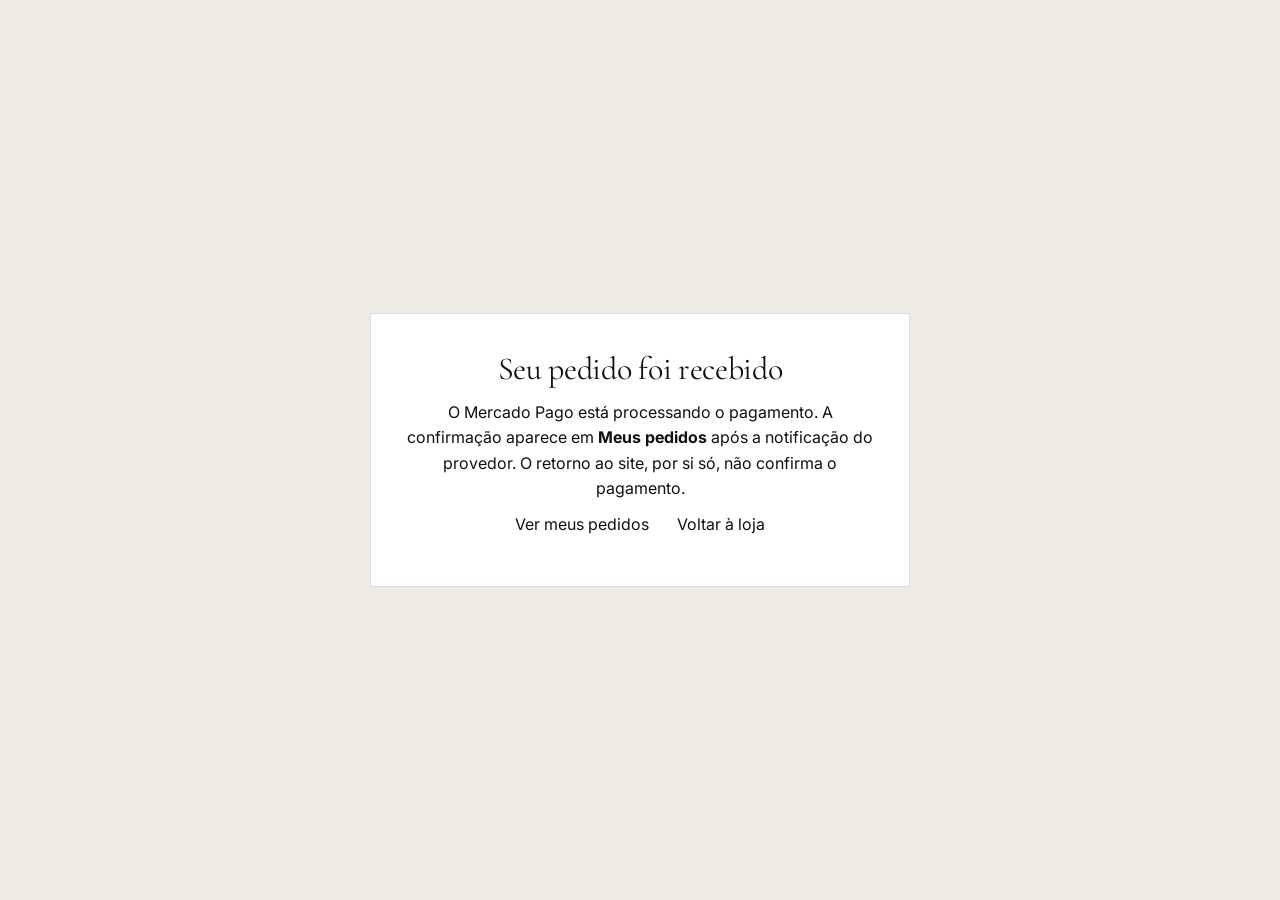
<file: public_html/pagamento.html>
<!doctype html>
<html lang="pt-BR">
<head>
  <meta charset="utf-8">
  <meta name="viewport" content="width=device-width, initial-scale=1">
  <meta name="robots" content="noindex">
  <title>Pagamento do pedido | Essenza</title>
  <link rel="stylesheet" href="/styles.css">
  <style>body{min-height:100vh;display:grid;place-items:center;padding:24px}.payment-return{max-width:540px;text-align:center;background:#fff;padding:40px 28px;border:1px solid #ddd}.payment-return h1{font-size:2rem;margin:0 0 16px}.payment-return p{line-height:1.6}.payment-return a{display:inline-block;margin:12px;color:inherit}</style>
</head>
<body>
  <main class="payment-return">
    <h1>Seu pedido foi recebido</h1>
    <p>O Mercado Pago está processando o pagamento. A confirmação aparece em <strong>Meus pedidos</strong> após a notificação do provedor. O retorno ao site, por si só, não confirma o pagamento.</p>
    <a href="/minha-conta.html#pedidos">Ver meus pedidos</a>
    <a href="/">Voltar à loja</a>
  </main>
</body>
</html>
</file>
<file: styles.css>
/* ============================================================
   ESSENZA — Design System Premium
   Moda Feminina & Perfumaria
   ============================================================ */

@import url('https://fonts.googleapis.com/css2?family=Cormorant+Garamond:ital,wght@0,300;0,400;0,500;0,600;1,300;1,400&family=Inter:wght@300;400;500;600;700;800&display=swap');

/* ── Tokens ── */
:root {
  color-scheme: light;

  /* Cores principais */
  --gold:        #C9973C;
  --gold-dark:   #9A6E22;
  --gold-light:  #F0D9A8;
  --gold-glow:   rgba(201, 151, 60, 0.18);

  /* Neutros — base harmonizada com o fundo do logo (#EDEBE4) */
  --ink:         #111111;
  --ink-soft:    #3A3530;
  --muted:       #7A7268;
  --paper:       #EDEBE4;   /* bate com o fundo do logo JPEG */
  --surface:     #F5F2EB;   /* levemente mais claro para cards */
  --soft:        #E4DDD2;
  --line:        #D5CABA;

  /* Acento */
  --wine:        #8B2E4A;
  --success:     #2E7D5A;

  /* Sombras */
  --shadow-sm:   0 2px 12px rgba(17, 11, 5, 0.08);
  --shadow-md:   0 8px 32px rgba(17, 11, 5, 0.12);
  --shadow-lg:   0 22px 70px rgba(17, 11, 5, 0.16);
  --shadow-gold: 0 4px 20px rgba(201, 151, 60, 0.28);

  /* Tipografia */
  --font-serif:  'Cormorant Garamond', Georgia, serif;
  --font-sans:   'Inter', ui-sans-serif, system-ui, -apple-system, sans-serif;

  font-family: var(--font-sans);
}

/* ── Reset ── */
*, *::before, *::after {
  box-sizing: border-box;
  margin: 0;
  padding: 0;
}

html {
  scroll-behavior: smooth;
  -webkit-font-smoothing: antialiased;
  -moz-osx-font-smoothing: grayscale;
}

body {
  color: var(--ink);
  background: var(--paper);
  overflow-x: hidden;
}

button, input, select, textarea {
  font: inherit;
}

a {
  color: inherit;
  text-decoration: none;
}

img {
  display: block;
  max-width: 100%;
}

/* ============================================================
   TIPOGRAFIA
   ============================================================ */

h1, h2, h3, h4 {
  font-family: var(--font-serif);
  font-weight: 400;
  line-height: 1;
}

h1 {
  font-size: clamp(3.8rem, 10vw, 8.5rem);
  line-height: 0.92;
  letter-spacing: -0.01em;
  margin-bottom: 24px;
}

h2 {
  font-size: clamp(2rem, 4.5vw, 4.2rem);
  line-height: 1;
  letter-spacing: -0.01em;
  margin-bottom: 0;
}

h3 {
  font-size: 1.1rem;
  font-family: var(--font-sans);
  font-weight: 600;
  margin-bottom: 10px;
}

p {
  line-height: 1.7;
}

.eyebrow {
  display: inline-flex;
  align-items: center;
  gap: 8px;
  margin-bottom: 18px;
  color: var(--gold-dark);
  font-family: var(--font-sans);
  font-size: 0.7rem;
  font-weight: 700;
  letter-spacing: 0.24em;
  text-transform: uppercase;
}

/* ============================================================
   BOTÕES E LINKS
   ============================================================ */

.btn,
.primary-button,
.secondary-button,
.primary-link,
.secondary-link,
.icon-button,
.cart-button {
  display: inline-flex;
  align-items: center;
  justify-content: center;
  gap: 8px;
  min-height: 46px;
  padding: 0 24px;
  border: 1px solid transparent;
  border-radius: 0;
  cursor: pointer;
  font-family: var(--font-sans);
  font-size: 0.75rem;
  font-weight: 700;
  letter-spacing: 0.12em;
  text-transform: uppercase;
  transition:
    background 0.22s ease,
    color 0.22s ease,
    border-color 0.22s ease,
    transform 0.15s ease,
    box-shadow 0.22s ease;
  white-space: nowrap;
}

.btn:active,
.primary-button:active,
.primary-link:active {
  transform: scale(0.98);
}

/* Primário — preto */
.primary-button,
.primary-link {
  background: var(--ink);
  color: #fff;
  border-color: var(--ink);
}

.primary-button:hover,
.primary-link:hover {
  background: var(--gold-dark);
  border-color: var(--gold-dark);
  box-shadow: var(--shadow-gold);
}

/* Secundário — outline dourado */
.secondary-button,
.secondary-link {
  background: transparent;
  color: var(--gold-dark);
  border-color: var(--gold);
}

.secondary-button:hover,
.secondary-link:hover {
  background: var(--gold);
  color: #fff;
  border-color: var(--gold);
}

/* Ícone */
.icon-button {
  width: 44px;
  min-height: 44px;
  padding: 0;
  background: transparent;
  color: var(--ink);
  border-color: var(--line);
  font-size: 0.65rem;
  font-weight: 800;
}

.icon-button:hover {
  background: var(--ink);
  color: #fff;
  border-color: var(--ink);
}

/* Carrinho */
.cart-button {
  background: transparent;
  color: var(--ink);
  border-color: var(--ink);
  padding: 0 18px;
}

.cart-button:hover {
  background: var(--ink);
  color: #fff;
}

.cart-button span#cartCount {
  display: inline-grid;
  place-items: center;
  min-width: 22px;
  height: 22px;
  margin-left: 6px;
  border-radius: 999px;
  background: var(--wine);
  color: #fff;
  font-size: 0.7rem;
  font-weight: 700;
  letter-spacing: 0;
  text-transform: none;
}

/* ============================================================
   HEADER
   ============================================================ */

.site-header {
  position: sticky;
  top: 0;
  z-index: 100;
  display: grid;
  grid-template-columns: auto 1fr auto;
  align-items: center;
  gap: clamp(16px, 3vw, 40px);
  min-height: 72px;
  padding: 0 clamp(20px, 4vw, 60px);
  /* fundo exatamente igual ao fundo do logo JPEG → sem caixinha */
  background: rgba(237, 235, 228, 0.97);
  backdrop-filter: blur(20px);
  -webkit-backdrop-filter: blur(20px);
  border-bottom: 1px solid rgba(213, 202, 186, 0.7);
}

/* Anúncio topo */
.promo-bar {
  display: flex;
  align-items: center;
  justify-content: center;
  gap: 12px;
  padding: 10px clamp(20px, 4vw, 60px);
  background: var(--ink);
  color: #F0EDE6;
  font-size: 0.72rem;
  font-weight: 600;
  letter-spacing: 0.1em;
  text-align: center;
}

.promo-bar strong {
  color: var(--gold-light);
}

.brand {
  display: inline-flex;
  align-items: center;
  justify-content: center;
  width: 54px;
  height: 54px;
}

.brand img {
  width: 100%;
  height: 100%;
  object-fit: contain;
  object-position: center;
  mix-blend-mode: multiply;
}

/* Nav desktop */
.desktop-nav {
  display: flex;
  justify-content: center;
  gap: clamp(20px, 2.5vw, 38px);
}

.desktop-nav > a,
.nav-item > a {
  position: relative;
  display: inline-flex;
  align-items: center;
  gap: 4px;
  padding-block: 10px;
  color: var(--ink-soft);
  font-size: 0.75rem;
  font-weight: 600;
  letter-spacing: 0.1em;
  text-transform: uppercase;
  transition: color 0.2s ease;
}

.desktop-nav > a::after,
.nav-item > a::after {
  position: absolute;
  bottom: 4px;
  left: 0;
  right: 0;
  height: 1px;
  background: var(--gold);
  content: '';
  transform: scaleX(0);
  transform-origin: center;
  transition: transform 0.22s ease;
}

.desktop-nav > a:hover,
.nav-item > a:hover,
.nav-item:hover > a {
  color: var(--gold-dark);
}

.desktop-nav > a:hover::after,
.nav-item:hover > a::after {
  transform: scaleX(1);
}

/* Dropdown */
.nav-item {
  position: relative;
}

.dropdown {
  position: absolute;
  top: calc(100% + 8px);
  left: 50%;
  transform: translateX(-50%);
  min-width: 180px;
  padding: 8px 0;
  background: var(--surface);
  border: 1px solid var(--line);
  box-shadow: var(--shadow-md);
  opacity: 0;
  visibility: hidden;
  transition: opacity 0.2s ease, visibility 0.2s ease, transform 0.2s ease;
  transform: translateX(-50%) translateY(8px);
  z-index: 200;
}

.nav-item:hover .dropdown {
  opacity: 1;
  visibility: visible;
  transform: translateX(-50%) translateY(0);
}

.dropdown a {
  display: block;
  padding: 10px 20px;
  color: var(--ink-soft);
  font-size: 0.78rem;
  font-weight: 500;
  transition: background 0.15s ease, color 0.15s ease;
}

.dropdown a:hover {
  background: var(--soft);
  color: var(--gold-dark);
}

.nav-chevron {
  display: inline-block;
  font-style: normal;
  font-size: 0.6rem;
  transition: transform 0.2s ease;
  color: var(--muted);
}

.nav-item:hover .nav-chevron {
  transform: rotate(180deg);
}

.header-actions {
  display: flex;
  align-items: center;
  gap: 10px;
}

/* ============================================================
   HERO
   ============================================================ */

.hero {
  position: relative;
  display: grid;
  grid-template-columns: minmax(300px, 52vw) minmax(300px, 1fr);
  min-height: calc(100vh - 74px);
  border-bottom: 1px solid var(--line);
  overflow: hidden;
}

.hero-media {
  position: relative;
  overflow: hidden;
  min-height: 640px;
  background: var(--soft);
}

.hero-media img {
  width: 100%;
  height: 100%;
  object-fit: cover;
  object-position: center top;
  transform: scale(1.04);
  transition: transform 8s ease;
}

.hero-media:hover img {
  transform: scale(1.0);
}

.hero-media::after {
  position: absolute;
  inset: 0;
  background:
    linear-gradient(90deg, rgba(17, 11, 5, 0.18), transparent 50%),
    linear-gradient(0deg, rgba(17, 11, 5, 0.12), transparent 40%);
  content: '';
}

.hero-copy {
  display: flex;
  flex-direction: column;
  justify-content: center;
  padding: clamp(48px, 7vw, 100px) clamp(40px, 6vw, 88px);
  background: linear-gradient(160deg, var(--surface) 0%, var(--paper) 100%);
  animation: fadeSlideIn 0.8s ease both;
}

@keyframes fadeSlideIn {
  from { opacity: 0; transform: translateY(24px); }
  to   { opacity: 1; transform: translateY(0); }
}

.hero-copy .eyebrow {
  animation: fadeSlideIn 0.6s 0.1s ease both;
}

.hero-symbol {
  width: clamp(64px, 8vw, 104px);
  height: auto;
  margin: 0 0 22px;
  object-fit: contain;
  mix-blend-mode: multiply;
  animation: fadeSlideIn 0.6s 0.16s ease both;
}

.hero-copy h1 {
  animation: fadeSlideIn 0.6s 0.2s ease both;
}

.hero-copy p {
  animation: fadeSlideIn 0.6s 0.3s ease both;
}

.hero-copy .hero-actions {
  animation: fadeSlideIn 0.6s 0.4s ease both;
}

.hero-copy p:not(.eyebrow) {
  max-width: 520px;
  color: var(--muted);
  font-size: clamp(1rem, 1.6vw, 1.18rem);
  line-height: 1.7;
  margin-bottom: 0;
}

.hero-actions {
  display: flex;
  align-items: center;
  flex-wrap: wrap;
  gap: 12px;
  margin-top: 32px;
}

/* ============================================================
   BARRA DE SERVIÇOS
   ============================================================ */

.service-strip {
  display: grid;
  grid-template-columns: repeat(5, 1fr);
  background: var(--ink);
  border-bottom: 1px solid rgba(255,255,255,0.08);
}

.service-strip-item {
  display: flex;
  flex-direction: column;
  align-items: center;
  justify-content: center;
  gap: 6px;
  padding: 20px clamp(12px, 2vw, 28px);
  border-right: 1px solid rgba(255,255,255,0.1);
  color: var(--paper);
  text-align: center;
  transition: background 0.2s ease;
}

.service-strip-item:last-child {
  border-right: none;
}

.service-strip-item:hover {
  background: rgba(201, 151, 60, 0.12);
}

.service-strip-item svg,
.service-strip-item .strip-icon {
  font-size: 1.3rem;
  color: var(--gold-light);
  margin-bottom: 2px;
}

.service-strip-item span {
  font-size: 0.7rem;
  font-weight: 600;
  letter-spacing: 0.08em;
  text-transform: uppercase;
  opacity: 0.9;
}

.service-strip-item strong {
  color: var(--gold-light);
  font-size: 0.68rem;
}

/* ============================================================
   EDITORIAL / MANIFESTO
   ============================================================ */

.editorial-intro {
  display: grid;
  grid-template-columns: minmax(280px, 0.95fr) minmax(280px, 0.75fr);
  gap: clamp(32px, 7vw, 110px);
  align-items: end;
  padding: clamp(80px, 10vw, 140px) clamp(20px, 5vw, 76px);
  background: var(--surface);
  border-bottom: 1px solid var(--line);
}

.editorial-intro p:not(.eyebrow) {
  color: var(--muted);
  font-size: 1.05rem;
  line-height: 1.8;
  max-width: 440px;
}

/* ============================================================
   CATEGORIAS — CARDS COM IMAGEM
   ============================================================ */

.category-showcase {
  display: grid;
  grid-template-columns: repeat(5, 1fr);
  background: var(--surface);
  border-bottom: 1px solid var(--line);
}

.category-card {
  position: relative;
  display: flex;
  flex-direction: column;
  justify-content: flex-end;
  min-height: 320px;
  overflow: hidden;
  border-right: 1px solid var(--line);
  cursor: pointer;
  text-decoration: none;
  color: #fff;
}

.category-card:last-child {
  border-right: none;
}

.category-card-bg {
  position: absolute;
  inset: 0;
  background-size: cover;
  background-position: center;
  transition: transform 0.5s ease;
}

.category-card:hover .category-card-bg {
  transform: scale(1.06);
}

.category-card::after {
  position: absolute;
  inset: 0;
  background: linear-gradient(0deg, rgba(17, 11, 5, 0.72) 0%, rgba(17, 11, 5, 0.1) 55%, transparent 100%);
  content: '';
  transition: background 0.3s ease;
}

.category-card:hover::after {
  background: linear-gradient(0deg, rgba(17, 11, 5, 0.82) 0%, rgba(17, 11, 5, 0.25) 55%, rgba(17, 11, 5, 0.05) 100%);
}

.category-card-content {
  position: relative;
  z-index: 2;
  padding: 24px 22px;
  transform: translateY(4px);
  transition: transform 0.3s ease;
}

.category-card:hover .category-card-content {
  transform: translateY(0);
}

.category-card-num {
  display: block;
  margin-bottom: 6px;
  color: var(--gold-light);
  font-family: var(--font-sans);
  font-size: 0.65rem;
  font-weight: 700;
  letter-spacing: 0.2em;
  text-transform: uppercase;
  opacity: 0.9;
}

.category-card strong {
  display: block;
  font-family: var(--font-serif);
  font-size: clamp(1.4rem, 2.2vw, 2rem);
  font-weight: 400;
  line-height: 1.1;
}

.category-card small {
  display: block;
  margin-top: 6px;
  color: rgba(255,255,255,0.7);
  font-size: 0.72rem;
  font-weight: 400;
  opacity: 0;
  transform: translateY(6px);
  transition: opacity 0.3s ease 0.05s, transform 0.3s ease 0.05s;
}

.category-card:hover small {
  opacity: 1;
  transform: translateY(0);
}

/* ============================================================
   BARRA DE FRETE GRÁTIS
   ============================================================ */

.freeship-bar {
  padding: 14px clamp(20px, 5vw, 76px);
  background: var(--soft);
  border-bottom: 1px solid var(--line);
  display: flex;
  align-items: center;
  justify-content: center;
  gap: 14px;
  flex-wrap: wrap;
}

.freeship-progress-wrap {
  display: flex;
  align-items: center;
  gap: 12px;
  flex: 1;
  max-width: 480px;
}

.freeship-bar p {
  font-size: 0.8rem;
  font-weight: 600;
  color: var(--ink-soft);
  margin: 0;
}

.freeship-bar p strong {
  color: var(--success);
}

.freeship-track {
  flex: 1;
  height: 3px;
  background: var(--line);
  border-radius: 99px;
  overflow: hidden;
}

.freeship-fill {
  height: 100%;
  background: linear-gradient(90deg, var(--gold), var(--success));
  border-radius: 99px;
  transition: width 0.5s ease;
  width: 0%;
}

/* ============================================================
   SEÇÃO: CATÁLOGO / FILTROS
   ============================================================ */

.section-heading {
  display: grid;
  grid-template-columns: minmax(260px, 1fr) auto;
  gap: 24px;
  align-items: end;
  padding: clamp(60px, 7vw, 96px) clamp(20px, 5vw, 76px) 0;
  border-top: 1px solid var(--line);
}

.filter-pills {
  display: flex;
  flex-wrap: wrap;
  gap: 8px;
  padding: 24px clamp(20px, 5vw, 76px) 0;
}

.filter-pill {
  padding: 8px 18px;
  background: transparent;
  border: 1px solid var(--line);
  color: var(--muted);
  font-family: var(--font-sans);
  font-size: 0.74rem;
  font-weight: 600;
  letter-spacing: 0.08em;
  cursor: pointer;
  transition: background 0.2s ease, color 0.2s ease, border-color 0.2s ease;
  text-transform: uppercase;
}

.filter-pill:hover {
  border-color: var(--gold);
  color: var(--gold-dark);
}

.filter-pill.active {
  background: var(--ink);
  border-color: var(--ink);
  color: #fff;
}

.search-wrap {
  display: flex;
  align-items: center;
  gap: 8px;
}

.toolbar {
  display: flex;
  align-items: center;
  gap: 10px;
  padding: 18px clamp(20px, 5vw, 76px) 0;
}

.toolbar label {
  display: grid;
  gap: 6px;
  color: var(--muted);
  font-size: 0.72rem;
  font-weight: 700;
  letter-spacing: 0.12em;
  text-transform: uppercase;
}

/* ============================================================
   GRID DE PRODUTOS
   ============================================================ */

.product-grid {
  display: grid;
  grid-template-columns: repeat(4, minmax(0, 1fr));
  gap: 1px;
  padding: 24px clamp(20px, 5vw, 76px) clamp(80px, 10vw, 140px);
  background: var(--line);
}

/* Wrapper para gap visual */
.product-grid-inner {
  display: grid;
  grid-template-columns: repeat(4, minmax(0, 1fr));
  gap: 1px;
}

.product-card {
  position: relative;
  display: grid;
  grid-template-rows: auto 1fr;
  overflow: hidden;
  background: var(--surface);
  transition: box-shadow 0.3s ease, transform 0.3s ease;
}

.product-card:hover {
  transform: translateY(-3px);
  box-shadow: var(--shadow-md);
  z-index: 2;
}

.product-badge {
  position: absolute;
  top: 14px;
  left: 14px;
  z-index: 3;
  padding: 4px 10px;
  font-family: var(--font-sans);
  font-size: 0.62rem;
  font-weight: 700;
  letter-spacing: 0.12em;
  text-transform: uppercase;
  color: #fff;
}

.product-badge--new    { background: var(--wine); }
.product-badge--hot    { background: var(--gold-dark); }
.product-badge--low    { background: var(--ink); }
.product-badge--free   { background: var(--success); }

.product-image {
  position: relative;
  aspect-ratio: 4 / 5.25;
  overflow: hidden;
  background: linear-gradient(135deg, rgba(201,151,60,0.1), rgba(139,46,74,0.1)), var(--soft);
  background-size: cover;
  background-position: center;
}

.product-image-overlay {
  position: absolute;
  inset: 0;
  background: rgba(17, 11, 5, 0.04);
  transition: background 0.3s ease;
}

.product-card:hover .product-image-overlay {
  background: rgba(17, 11, 5, 0.1);
}

.product-info {
  display: grid;
  gap: 10px;
  padding: 18px 18px 20px;
}

.product-category {
  color: var(--gold-dark);
  font-size: 0.66rem;
  font-weight: 700;
  letter-spacing: 0.16em;
  text-transform: uppercase;
}

.product-info h3 {
  font-family: var(--font-sans);
  font-size: 0.94rem;
  font-weight: 600;
  color: var(--ink);
  margin-bottom: 0;
}

.product-info p {
  color: var(--muted);
  font-size: 0.88rem;
  line-height: 1.55;
  margin: 0;
  min-height: 44px;
}

.product-meta {
  display: flex;
  align-items: center;
  justify-content: space-between;
  gap: 10px;
}

.product-meta strong {
  font-family: var(--font-sans);
  font-size: 1.05rem;
  font-weight: 700;
  color: var(--ink);
}

.product-meta small {
  color: var(--muted);
  font-size: 0.76rem;
}

.product-meta small.low-stock {
  color: var(--wine);
  font-weight: 600;
}

.product-card .primary-button {
  width: 100%;
  margin-top: 4px;
  border-radius: 0;
}

.product-card .primary-button:disabled {
  background: var(--soft);
  color: var(--muted);
  border-color: var(--line);
  cursor: not-allowed;
  box-shadow: none;
  transform: none;
}

/* ============================================================
   SEÇÃO: DEPOIMENTOS
   ============================================================ */

.testimonials-section {
  padding: clamp(70px, 9vw, 120px) clamp(20px, 5vw, 76px);
  background: var(--ink);
  border-top: 1px solid rgba(255,255,255,0.06);
}

.testimonials-section .eyebrow {
  color: var(--gold-light);
  justify-content: center;
}

.testimonials-section h2 {
  color: var(--paper);
  text-align: center;
  margin-bottom: 60px;
}

.testimonials-grid {
  display: grid;
  grid-template-columns: repeat(3, 1fr);
  gap: 24px;
  max-width: 960px;
  margin: 0 auto;
}

.testimonial-card {
  padding: 32px;
  background: rgba(255,255,255,0.04);
  border: 1px solid rgba(255,255,255,0.1);
  transition: background 0.2s ease;
}

.testimonial-card:hover {
  background: rgba(255,255,255,0.07);
}

.testimonial-stars {
  display: flex;
  gap: 3px;
  margin-bottom: 16px;
  color: var(--gold);
  font-size: 0.9rem;
}

.testimonial-card blockquote {
  color: rgba(247, 244, 238, 0.85);
  font-family: var(--font-serif);
  font-size: 1.05rem;
  font-style: italic;
  line-height: 1.7;
  margin-bottom: 20px;
}

.testimonial-author {
  display: flex;
  align-items: center;
  gap: 12px;
}

.testimonial-avatar {
  width: 40px;
  height: 40px;
  border-radius: 50%;
  background: linear-gradient(135deg, var(--gold-dark), var(--wine));
  display: flex;
  align-items: center;
  justify-content: center;
  color: #fff;
  font-size: 0.8rem;
  font-weight: 700;
  flex-shrink: 0;
}

.testimonial-author-info strong {
  display: block;
  color: var(--paper);
  font-size: 0.84rem;
  font-weight: 600;
  margin-bottom: 1px;
}

.testimonial-author-info span {
  color: var(--muted);
  font-size: 0.74rem;
}

/* ============================================================
   SEÇÃO: FRETE
   ============================================================ */

.shipping-band {
  display: grid;
  grid-template-columns: minmax(280px, 1fr) minmax(280px, 460px);
  gap: clamp(32px, 6vw, 88px);
  align-items: center;
  padding: clamp(64px, 9vw, 120px) clamp(20px, 5vw, 76px);
  border-top: 1px solid var(--line);
  background: linear-gradient(120deg, var(--soft) 0%, var(--surface) 100%);
}

.shipping-band .eyebrow { color: var(--gold-dark); }
.shipping-band h2 { color: var(--ink); margin-bottom: 16px; }

.shipping-band > div > p {
  color: var(--muted);
  line-height: 1.7;
  max-width: 480px;
}

.shipping-form {
  display: grid;
  gap: 14px;
  padding: 30px;
  background: var(--surface);
  border: 1px solid var(--line);
  box-shadow: var(--shadow-sm);
}

.shipping-form label,
.checkout-form label,
.admin-login label,
.product-form label {
  display: grid;
  gap: 7px;
  color: var(--muted);
  font-size: 0.72rem;
  font-weight: 700;
  letter-spacing: 0.12em;
  text-transform: uppercase;
}

input,
select,
textarea {
  width: 100%;
  padding: 12px 14px;
  background: rgba(253, 251, 247, 0.9);
  border: 1px solid var(--line);
  border-radius: 0;
  color: var(--ink);
  font-family: var(--font-sans);
  font-size: 0.9rem;
  outline: none;
  transition: border-color 0.2s ease, box-shadow 0.2s ease;
}

input:focus,
select:focus,
textarea:focus {
  border-color: var(--gold);
  box-shadow: 0 0 0 3px rgba(201, 151, 60, 0.14);
}

input::placeholder {
  color: var(--muted);
  opacity: 0.7;
}

output,
.microcopy {
  color: var(--muted);
  font-size: 0.86rem;
  line-height: 1.5;
}

/* ============================================================
   SEÇÃO: POLÍTICAS / BENEFÍCIOS
   ============================================================ */

.info-sections {
  display: grid;
  grid-template-columns: repeat(4, 1fr);
  gap: 1px;
  background: var(--line);
  border-top: 1px solid var(--line);
}

.info-sections article {
  display: flex;
  flex-direction: column;
  gap: 14px;
  padding: 40px 32px;
  background: var(--paper);
  transition: background 0.2s ease;
}

.info-sections article:hover {
  background: var(--surface);
}

.info-icon {
  font-size: 1.8rem;
  line-height: 1;
  display: block;
  margin-bottom: 4px;
}

.info-sections article span.info-label {
  color: var(--gold-dark);
  font-size: 0.68rem;
  font-weight: 700;
  letter-spacing: 0.18em;
  text-transform: uppercase;
}

.info-sections article h3 {
  font-family: var(--font-serif);
  font-size: 1.5rem;
  font-weight: 400;
  color: var(--ink);
  margin-bottom: 0;
  line-height: 1.1;
}

.info-sections article p {
  color: var(--muted);
  font-size: 0.88rem;
  line-height: 1.65;
  margin: 0;
}

/* ============================================================
   SEÇÃO: CONTATO / WHATSAPP
   ============================================================ */

.contact-section {
  display: grid;
  grid-template-columns: minmax(280px, 1fr) auto;
  gap: clamp(32px, 6vw, 88px);
  align-items: center;
  padding: clamp(64px, 9vw, 120px) clamp(20px, 5vw, 76px);
  border-top: 1px solid var(--line);
  background: var(--surface);
}

.contact-section .eyebrow { color: var(--gold-dark); }

.contact-section h2 {
  color: var(--ink);
  margin-bottom: 16px;
}

.contact-section > div > p {
  color: var(--muted);
  line-height: 1.7;
  max-width: 480px;
}

.whatsapp-btn {
  display: inline-flex;
  align-items: center;
  gap: 10px;
  padding: 16px 32px;
  background: #25D366;
  color: #fff;
  border: none;
  font-family: var(--font-sans);
  font-size: 0.8rem;
  font-weight: 700;
  letter-spacing: 0.1em;
  text-transform: uppercase;
  cursor: pointer;
  transition: background 0.22s ease, transform 0.15s ease, box-shadow 0.22s ease;
  white-space: nowrap;
}

.whatsapp-btn:hover {
  background: #1EBB5A;
  transform: translateY(-2px);
  box-shadow: 0 8px 24px rgba(37, 211, 102, 0.3);
}

/* Botão flutuante WhatsApp */
.whatsapp-float {
  position: fixed;
  bottom: 28px;
  right: 28px;
  z-index: 90;
  width: 56px;
  height: 56px;
  border-radius: 50%;
  background: #25D366;
  color: #fff;
  display: flex;
  align-items: center;
  justify-content: center;
  font-size: 1.5rem;
  box-shadow: 0 4px 20px rgba(37, 211, 102, 0.4);
  transition: transform 0.2s ease, box-shadow 0.2s ease;
  cursor: pointer;
  text-decoration: none;
  border: none;
}

.whatsapp-float:hover {
  transform: scale(1.1);
  box-shadow: 0 8px 32px rgba(37, 211, 102, 0.5);
}

/* ============================================================
   FOOTER
   ============================================================ */

.site-footer {
  background: var(--ink);
  color: var(--paper);
  padding: clamp(60px, 8vw, 100px) clamp(20px, 5vw, 76px) 0;
  border-top: 1px solid rgba(255,255,255,0.06);
}

.footer-grid {
  display: grid;
  grid-template-columns: 1.4fr 1fr 1fr 1fr;
  gap: clamp(32px, 5vw, 64px);
  padding-bottom: clamp(48px, 6vw, 80px);
  border-bottom: 1px solid rgba(255,255,255,0.1);
}

.footer-brand img {
  width: 170px;
  height: auto;
  object-fit: contain;
  object-position: center;
  filter: brightness(0) invert(1);
  margin-bottom: 20px;
}

.footer-brand p {
  color: rgba(247, 244, 238, 0.6);
  font-size: 0.88rem;
  line-height: 1.75;
  max-width: 280px;
}

.footer-social {
  display: flex;
  gap: 10px;
  margin-top: 20px;
}

.footer-social a {
  display: flex;
  align-items: center;
  justify-content: center;
  width: 36px;
  height: 36px;
  background: rgba(255,255,255,0.07);
  color: rgba(247, 244, 238, 0.8);
  font-size: 0.78rem;
  font-weight: 700;
  transition: background 0.2s ease, color 0.2s ease;
}

.footer-social a:hover {
  background: var(--gold);
  color: #fff;
}

.footer-col h4 {
  font-family: var(--font-sans);
  font-size: 0.7rem;
  font-weight: 700;
  letter-spacing: 0.18em;
  text-transform: uppercase;
  color: var(--gold-light);
  margin-bottom: 20px;
}

.footer-col ul {
  list-style: none;
  display: grid;
  gap: 10px;
}

.footer-col ul li a {
  color: rgba(247, 244, 238, 0.65);
  font-size: 0.88rem;
  transition: color 0.2s ease;
}

.footer-col ul li a:hover {
  color: var(--gold-light);
}

.footer-bottom {
  display: flex;
  align-items: center;
  justify-content: space-between;
  gap: 16px;
  flex-wrap: wrap;
  padding: 24px 0;
}

.footer-bottom p {
  color: rgba(247, 244, 238, 0.4);
  font-size: 0.78rem;
  margin: 0;
}

.footer-bottom a {
  color: rgba(247, 244, 238, 0.5);
  font-size: 0.78rem;
  transition: color 0.2s ease;
}

.footer-bottom a:hover {
  color: var(--gold-light);
}

.footer-legal {
  display: flex;
  gap: 20px;
}

/* ============================================================
   DRAWER (CARRINHO / ADMIN)
   ============================================================ */

.drawer {
  position: fixed;
  inset: 0;
  z-index: 200;
  display: none;
  justify-content: flex-end;
  background: rgba(17, 11, 5, 0.5);
  backdrop-filter: blur(4px);
}

.drawer[aria-hidden="false"] {
  display: flex;
  animation: drawerFadeIn 0.2s ease;
}

@keyframes drawerFadeIn {
  from { opacity: 0; }
  to   { opacity: 1; }
}

.drawer-panel {
  width: min(100%, 520px);
  height: 100%;
  overflow-y: auto;
  padding: 0;
  background: var(--surface);
  box-shadow: var(--shadow-lg);
  animation: drawerSlideIn 0.3s cubic-bezier(0.4, 0, 0.2, 1);
}

@keyframes drawerSlideIn {
  from { transform: translateX(40px); opacity: 0; }
  to   { transform: translateX(0); opacity: 1; }
}

.admin-panel {
  width: min(100%, 760px);
}

.drawer-header {
  display: flex;
  align-items: center;
  justify-content: space-between;
  gap: 14px;
  padding: 24px 28px;
  border-bottom: 1px solid var(--line);
  position: sticky;
  top: 0;
  background: var(--surface);
  z-index: 2;
}

.drawer-header h2 {
  font-size: 1.8rem;
  margin: 0;
}

.drawer-body {
  padding: 24px 28px;
}

.cart-items,
.admin-list {
  display: grid;
  gap: 10px;
}

.cart-line,
.admin-row {
  display: grid;
  grid-template-columns: 1fr auto;
  gap: 12px;
  padding: 16px;
  border: 1px solid var(--line);
  background: var(--paper);
  transition: background 0.15s ease;
}

.cart-line:hover,
.admin-row:hover {
  background: var(--soft);
}

.cart-line h4,
.admin-row h4 {
  margin: 0 0 4px;
  font-size: 0.92rem;
  font-family: var(--font-sans);
  font-weight: 600;
}

.cart-line span,
.admin-row span {
  color: var(--muted);
  font-size: 0.82rem;
}

.line-actions,
.admin-actions {
  display: flex;
  align-items: center;
  gap: 8px;
}

.line-actions button,
.admin-actions button {
  min-width: 32px;
  min-height: 32px;
  border: 1px solid var(--line);
  border-radius: 0;
  background: var(--surface);
  cursor: pointer;
  font-family: var(--font-sans);
  font-size: 0.85rem;
  font-weight: 600;
  transition: background 0.15s ease, border-color 0.15s ease;
}

.line-actions button:hover,
.admin-actions button:hover {
  background: var(--ink);
  border-color: var(--ink);
  color: #fff;
}

.checkout-form,
.admin-login,
.product-form,
.admin-content {
  display: grid;
  gap: 14px;
}

.admin-content[hidden],
.admin-login[hidden] {
  display: none;
}

.cart-section-title {
  font-family: var(--font-sans);
  font-size: 0.7rem;
  font-weight: 700;
  letter-spacing: 0.14em;
  text-transform: uppercase;
  color: var(--muted);
  margin: 20px 0 10px;
}

.totals {
  display: grid;
  gap: 8px;
  padding: 16px;
  background: var(--soft);
  border: 1px solid var(--line);
  margin-top: 4px;
}

.totals div {
  display: flex;
  justify-content: space-between;
  gap: 14px;
  font-size: 0.88rem;
}

.totals div span { color: var(--muted); }

.grand-total {
  padding-top: 10px;
  border-top: 1px solid var(--line);
  font-size: 1.1rem !important;
  font-weight: 600;
}

.empty-state {
  grid-column: 1 / -1;
  padding: 48px 28px;
  border: 1px dashed var(--line);
  color: var(--muted);
  text-align: center;
  font-size: 0.9rem;
}

/* ============================================================
   TOAST
   ============================================================ */

.toast-container {
  position: fixed;
  bottom: 100px;
  right: 28px;
  z-index: 300;
  display: flex;
  flex-direction: column;
  gap: 10px;
  pointer-events: none;
}

.toast {
  display: flex;
  align-items: center;
  gap: 12px;
  padding: 14px 20px;
  background: var(--ink);
  color: var(--paper);
  box-shadow: var(--shadow-lg);
  font-size: 0.84rem;
  font-weight: 500;
  animation: toastIn 0.35s cubic-bezier(0.4, 0, 0.2, 1);
  max-width: 320px;
}

.toast.removing {
  animation: toastOut 0.3s cubic-bezier(0.4, 0, 0.2, 1) forwards;
}

.toast-icon {
  font-size: 1rem;
  flex-shrink: 0;
}

@keyframes toastIn {
  from { opacity: 0; transform: translateX(20px); }
  to   { opacity: 1; transform: translateX(0); }
}

@keyframes toastOut {
  from { opacity: 1; transform: translateX(0); }
  to   { opacity: 0; transform: translateX(20px); }
}

/* ============================================================
   SCROLL TO TOP
   ============================================================ */

.scroll-top {
  position: fixed;
  bottom: 28px;
  left: 28px;
  z-index: 90;
  width: 44px;
  height: 44px;
  background: var(--ink);
  color: #fff;
  border: none;
  cursor: pointer;
  display: flex;
  align-items: center;
  justify-content: center;
  font-size: 1.1rem;
  opacity: 0;
  transform: translateY(10px);
  transition: opacity 0.3s ease, transform 0.3s ease;
  pointer-events: none;
}

.scroll-top.visible {
  opacity: 1;
  transform: translateY(0);
  pointer-events: auto;
}

.scroll-top:hover {
  background: var(--gold-dark);
}

/* ============================================================
   ANIMAÇÕES DE ENTRADA (IntersectionObserver)
   ============================================================ */

.reveal {
  opacity: 0;
  transform: translateY(28px);
  transition: opacity 0.6s ease, transform 0.6s ease;
}

.reveal.visible {
  opacity: 1;
  transform: translateY(0);
}

.reveal-delay-1 { transition-delay: 0.1s; }
.reveal-delay-2 { transition-delay: 0.2s; }
.reveal-delay-3 { transition-delay: 0.3s; }

/* ============================================================
   RESPONSIVIDADE
   ============================================================ */

@media (max-width: 1200px) {
  .product-grid {
    grid-template-columns: repeat(3, minmax(0, 1fr));
  }
  .footer-grid {
    grid-template-columns: 1fr 1fr;
    gap: 40px;
  }
}

@media (max-width: 1024px) {
  .category-showcase {
    grid-template-columns: repeat(3, 1fr);
  }
  .info-sections {
    grid-template-columns: repeat(2, 1fr);
  }
  .testimonials-grid {
    grid-template-columns: 1fr 1fr;
    gap: 16px;
  }
}

@media (max-width: 840px) {
  .site-header {
    grid-template-columns: 1fr auto;
    gap: 12px;
  }

  .desktop-nav {
    display: none;
  }

  .hero,
  .editorial-intro,
  .shipping-band,
  .contact-section {
    grid-template-columns: 1fr;
  }

  .hero {
    min-height: auto;
  }

  .hero-media {
    min-height: 420px;
    order: 2;
  }

  .hero-copy {
    order: 1;
    padding: 48px 28px;
  }

  .section-heading {
    grid-template-columns: 1fr;
  }

  .product-grid {
    grid-template-columns: repeat(2, minmax(0, 1fr));
  }

  .category-showcase {
    grid-template-columns: repeat(2, 1fr);
  }

  .service-strip {
    grid-template-columns: 1fr 1fr;
  }

  .service-strip-item:nth-child(2),
  .service-strip-item:nth-child(4) {
    border-right: none;
  }

  .testimonials-grid {
    grid-template-columns: 1fr;
    max-width: 480px;
  }

  .footer-grid {
    grid-template-columns: 1fr 1fr;
  }

  .contact-section {
    grid-template-columns: 1fr;
    gap: 32px;
  }
}

@media (max-width: 600px) {
  .site-header {
    min-height: 66px;
    padding-inline: 16px;
  }

  .brand {
    width: 46px;
    height: 46px;
  }

  .cart-button {
    padding-inline: 12px;
  }

  .hero-actions {
    flex-direction: column;
    align-items: stretch;
  }

  .hero-media {
    min-height: 300px;
  }

  .product-grid {
    grid-template-columns: 1fr 1fr;
    padding-inline: 12px;
  }

  .category-showcase {
    grid-template-columns: 1fr 1fr;
  }

  .service-strip {
    grid-template-columns: 1fr;
  }

  .service-strip-item {
    border-right: none !important;
    border-bottom: 1px solid rgba(255,255,255,0.1);
  }

  .info-sections {
    grid-template-columns: 1fr;
  }

  .footer-grid {
    grid-template-columns: 1fr;
  }

  .shipping-form,
  .drawer-body {
    padding: 16px;
  }

  .filter-pills {
    padding-inline: 16px;
  }

  .promo-bar {
    font-size: 0.68rem;
  }

  .toast-container {
    right: 12px;
    bottom: 80px;
  }

  .whatsapp-float {
    bottom: 20px;
    right: 16px;
  }

  .scroll-top {
    bottom: 20px;
    left: 16px;
  }
}

@media (max-width: 400px) {
  .product-grid {
    grid-template-columns: 1fr;
  }

  .category-showcase {
    grid-template-columns: 1fr;
  }
}
</file>
